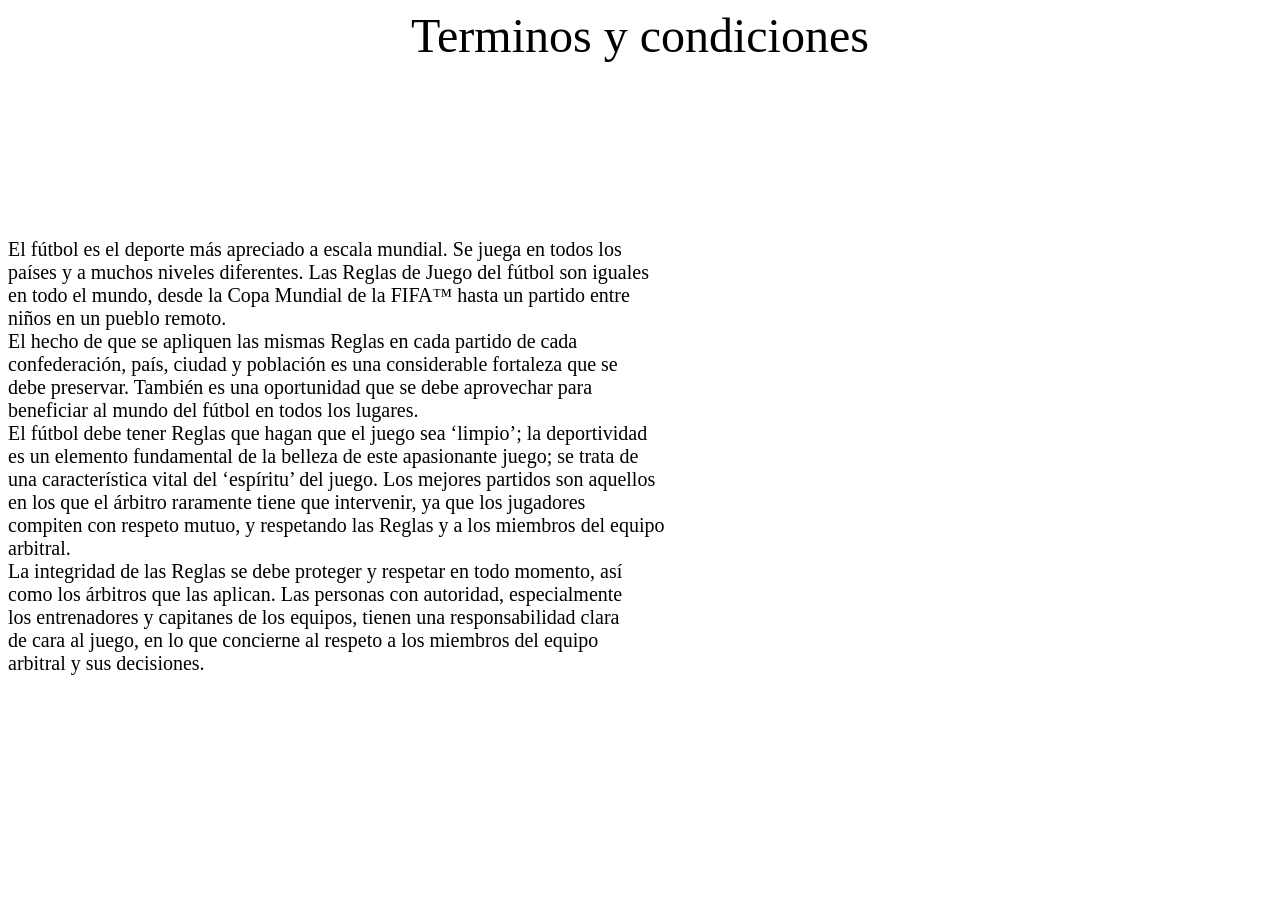
<file: Proyecto Final/archivos/tyc.html>
<!DOCTYPE HTML PUBLIC "-//W3C//DTD HTML 4.0 Transitional//EN">
<HTML>
<HEAD>
	<META HTTP-EQUIV="CONTENT-TYPE" CONTENT="text/html; charset=windows-1252">
	<TITLE></TITLE>
	<META NAME="GENERATOR" CONTENT="OpenOffice 4.1.13  (Win32)">
	<META NAME="AUTHOR" CONTENT="Jos&eacute; Galarza">
	<META NAME="CREATED" CONTENT="20221001;18511447">
	<META NAME="CHANGEDBY" CONTENT="Jos&eacute; Galarza">
	<META NAME="CHANGED" CONTENT="20221001;19073065">
	<STYLE TYPE="text/css">
	<!--
		@page { margin: 2cm }
		P { margin-bottom: 0.21cm }
		A:link { so-language: zxx }
	-->
	</STYLE>
</HEAD>
<BODY LANG="es-AR" DIR="LTR">
<P ALIGN=CENTER STYLE="margin-bottom: 0cm"><FONT SIZE=7>Terminos y
condiciones</FONT></P>
<P ALIGN=LEFT STYLE="margin-bottom: 0cm"><BR>
</P>
<P ALIGN=LEFT STYLE="margin-bottom: 0cm"><BR>
</P>
<P ALIGN=LEFT STYLE="margin-bottom: 0cm"><BR>
</P>
<P ALIGN=LEFT STYLE="margin-bottom: 0cm"><BR>
</P>
<P ALIGN=JUSTIFY STYLE="margin-bottom: 0cm"><FONT SIZE=4 STYLE="font-size: 15pt"><BR><FONT FACE="serif">El
f&uacute;tbol es el deporte m&aacute;s apreciado a escala mundial. Se
juega en todos los</FONT><BR><FONT FACE="serif">pa&iacute;ses y a
muchos niveles diferentes. Las Reglas de Juego del f&uacute;tbol son
iguales</FONT><BR><FONT FACE="serif">en todo el mundo, desde la Copa
Mundial de la FIFA&trade; hasta un partido entre</FONT><BR><FONT FACE="serif">ni&ntilde;os
en un pueblo remoto.</FONT><BR><FONT FACE="serif">El hecho de que se
apliquen las mismas Reglas en cada partido de cada</FONT><BR><FONT FACE="serif">confederaci&oacute;n,
pa&iacute;s, ciudad y poblaci&oacute;n es una considerable fortaleza
que se</FONT><BR><FONT FACE="serif">debe preservar. Tambi&eacute;n es
una oportunidad que se debe aprovechar para</FONT><BR><FONT FACE="serif">beneficiar
al mundo del f&uacute;tbol en todos los lugares.</FONT><BR><FONT FACE="serif">El
f&uacute;tbol debe tener Reglas que hagan que el juego sea &lsquo;limpio&rsquo;;
la deportividad</FONT><BR><FONT FACE="serif">es un elemento
fundamental de la belleza de este apasionante juego; se trata de</FONT><BR><FONT FACE="serif">una
caracter&iacute;stica vital del &lsquo;esp&iacute;ritu&rsquo; del
juego. Los mejores partidos son aquellos</FONT><BR><FONT FACE="serif">en
los que el &aacute;rbitro raramente tiene que intervenir, ya que los
jugadores</FONT><BR><FONT FACE="serif">compiten con respeto mutuo, y
respetando las Reglas y a los miembros del equipo</FONT><BR><FONT FACE="serif">arbitral.</FONT><BR><FONT FACE="serif">La
integridad de las Reglas se debe proteger y respetar en todo momento,
as&iacute;</FONT><BR><FONT FACE="serif">como los &aacute;rbitros que
las aplican. Las personas con autoridad, especialmente</FONT><BR><FONT FACE="serif">los
entrenadores y capitanes de los equipos, tienen una responsabilidad
clara</FONT><BR><FONT FACE="serif">de cara al juego, en lo que
concierne al respeto a los miembros del equipo</FONT><BR><FONT FACE="serif">arbitral
y sus decisiones.</FONT> </FONT>
</P>
</BODY>
</HTML>
</file>
